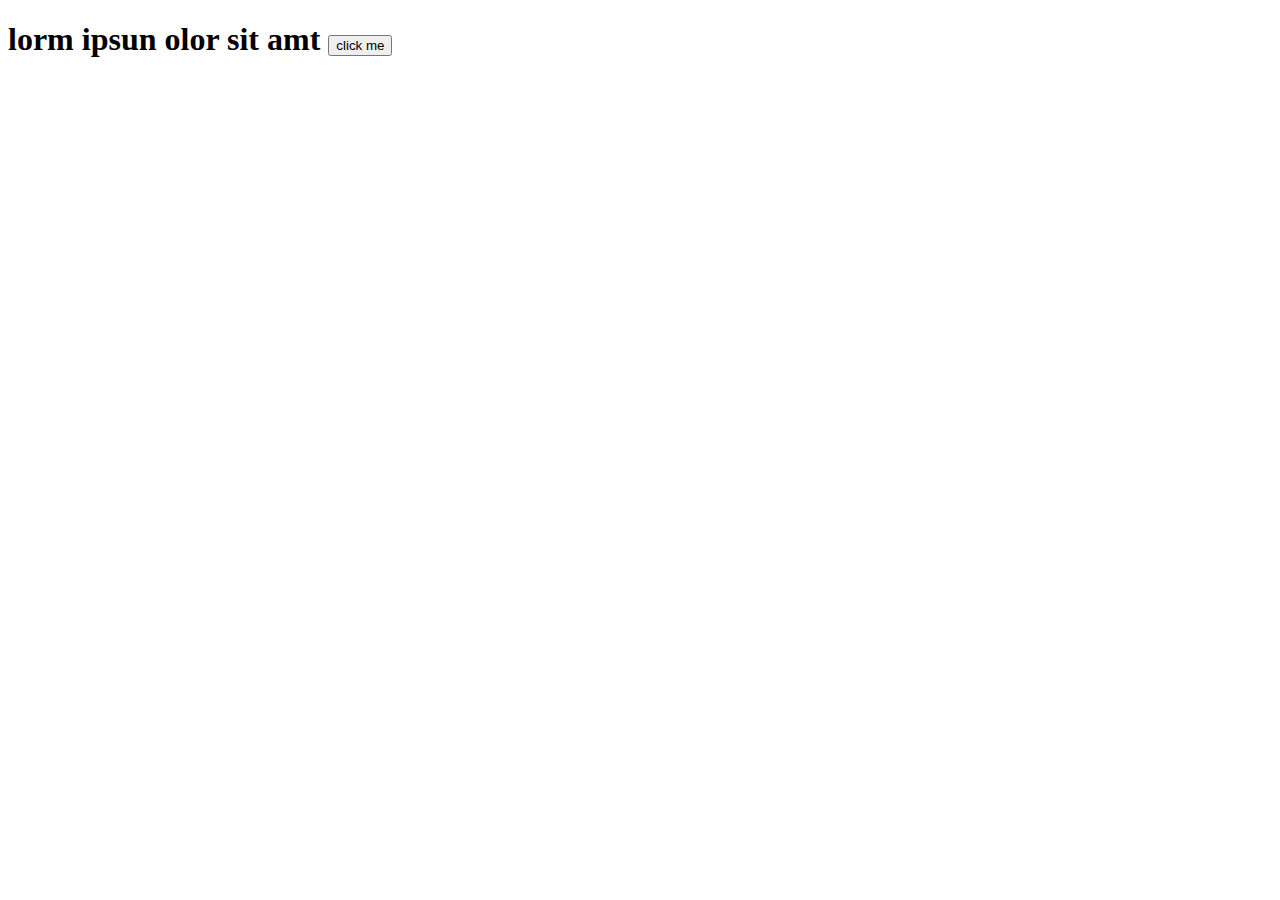
<file: dom/index.html>
<!doctype html>
<html lang="en">
<head>
    <meta charset="UTF-8">
    <meta name="viewport"
          content="width=device-width, user-scalable=no, initial-scale=1.0,
          maximum-scale=1.0, minimum-scale=1.0">
    <meta http-equiv="X-UA-Compatible" content="ie=edge">

    <title>Document</title>

    <link rel="stylesheet" href="style.css">
</head>

<body>
<!--<div>-->
<!--    <h1 class="text">hello dom js </h1>-->
<!--    <p id="text2">lorem ipsum </p>-->
<!--    <button class="btn1" >click me</button>-->
<!--    <button class="foot">none</button>-->


<!--</div>-->

<div class="red"></div>

<div class="yellow"></div>

<div class="green"></div>


<div class="block" id="black-id">
   <h1 class="text">
       lorm ipsun olor sit amt
       <button>click me</button>
   </h1>



</div>

<script src ="dom.js"></script>
</body>

</html>
</file>
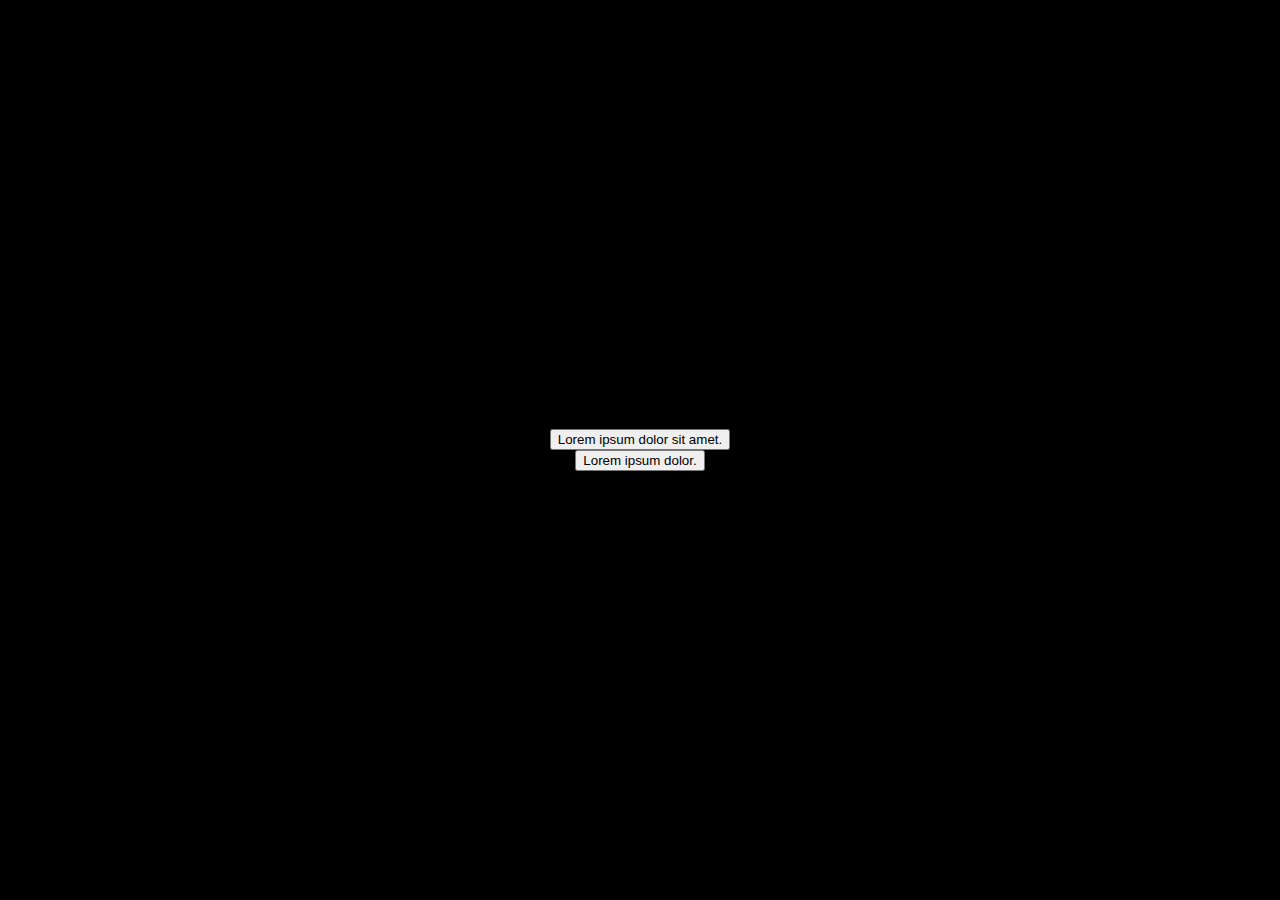
<file: dom-2/index-dom-2.html>
<!doctype html>
<html lang="en">
<head>
    <meta charset="UTF-8">
    <meta name="viewport"
          content="width=device-width, user-scalable=no, initial-scale=1.0, maximum-scale=1.0, minimum-scale=1.0">
    <meta http-equiv="X-UA-Compatible" content="ie=edge">
    <title>dom-2</title>

    <link href="https://cdn.jsdelivr.net/npm/bootstrap@5.3.0/dist/css/bootstrap.min.css" rel="stylesheet" integrity="sha384-9ndCyUaIbzAi2FUVXJi0CjmCapSmO7SnpJef0486qhLnuZ2cdeRhO02iuK6FUUVM" crossorigin="anonymous">

    <link rel="stylesheet" href="style-2.css">
</head>
<body>

<script src="dom-2.js"></script>

<button class="green"> Lorem ipsum dolor sit amet. </button>

<button class="gre"> Lorem ipsum dolor.  </button>

<!--<button type="button" class="btn btn-primary">Primary</button>-->


<div class="container"></div>
<script src="dom-3.js"></script>
</body>
</html>
</file>
<file: dom/style.css>
/**{*/
/*    margin: 0 ;*/
/*    padding: 0;*/
/*}*/
/*a{*/
/*    text-decoration: none;*/
/*}*/
/*body{*/
/*    background: black;*/
/*}*/

/*.container{*/
/*    width: 90%;*/
/*    margin: 0 auto;*/

/*}*/
/*.red{*/
/*    margin: 20px;*/
/*    color: red;*/
/*    width: 100px;*/
/*    height: 100px;*/
/*    background: white ;*/
/*    border-radius: 50%;*/
/*    !*border: #381d1d;*!*/
/*    transition: .4s;*/
/*}*/
/*.red:hover{*/
/*    background: #ea0a0a;*/
/*    transition: .4s;*/
/*    box-shadow: 0 0 10px red;*/
/*}*/
/*.green{*/
/*    margin: 20px;*/
/*    background: white;*/
/*    width: 100px;*/
/*    height: 100px;*/
/*    color: green;*/
/*    border-radius: 50%;*/
/*    !*border: #0b2a0b;*!*/
/*    transition: .4s ;*/
/*}*/
/*.green:hover{*/
/*    background: #146014;*/
/*    transition: .4s;*/
/*    box-shadow: 0 0 10px #06ea06;*/
/*}*/
/*.yellow{*/
/*    margin: 20px;*/
/*    color: yellow;*/
/*    width: 100px;*/
/*    height: 100px;*/
/*    background: #b0b0ae;*/
/*    border-radius: 50%;*/
/*    transition: .4s;*/
/*}*/
/*.yellow:hover {*/
/*    background: yellow;*/
/*    transition: .4s;*/
/*    !*box-shadow: 0 0 10px #dcdc10;*!*/

/*    box-shadow: rgba(0,25,68,0.51);*/
/*}*/
</file>
<file: dom-2/style-2.css>
/**{*/
/*    margin: 0 ;*/
/*    padding: 0;*/
/*}*/
/*a{*/
/*    text-decoration: none;*/
/*}*/
/*body{*/
/*    !*background: black;*!*/
/*    !*display: flex;*!*/
/*    !*align-items: center;*!*/
/*    !*justify-content: center;*!*/
/*    !*flex-direction: column;*!*/
/*}*/

/*.container{*/
/*    width: 87px;*/
/*    margin: 0 auto;*/
/*    display: flex;*/
/*    align-items: center;*/
/*    justify-content: center;*/
/*    max-width: 600px;*/
/*    flex-wrap: wrap;*/
/*}*/
/*.square{*/
/*    width: 20px;*/
/*    height: 20px;*/
/*    background: yellow;*/
/*    margin: 2px;*/
/*    transition: .2s ease;*/
/*}*/

/*.square:hover{*/
/*    transition-duration: 0s;*/
/*}*/


body{
    display: flex;
    background: #000000;
    align-items: center;
    justify-content: center;
    overflow: hidden;
    flex-direction: column;
    height: 100vh;
    margin: 0;
}
.container {
    width: 87px;
    margin: 0 auto;
    display: flex;
    align-items: center;
    justify-content: center;
    min-width: 600px;
    flex-wrap: wrap;
}

.square {
    width: 20px;
    height: 20px;
    background: #20232f;
    margin: 2px;
    transition: 2s ease;
}
.square:hover {
    transition-duration: 0s;
}
</file>
